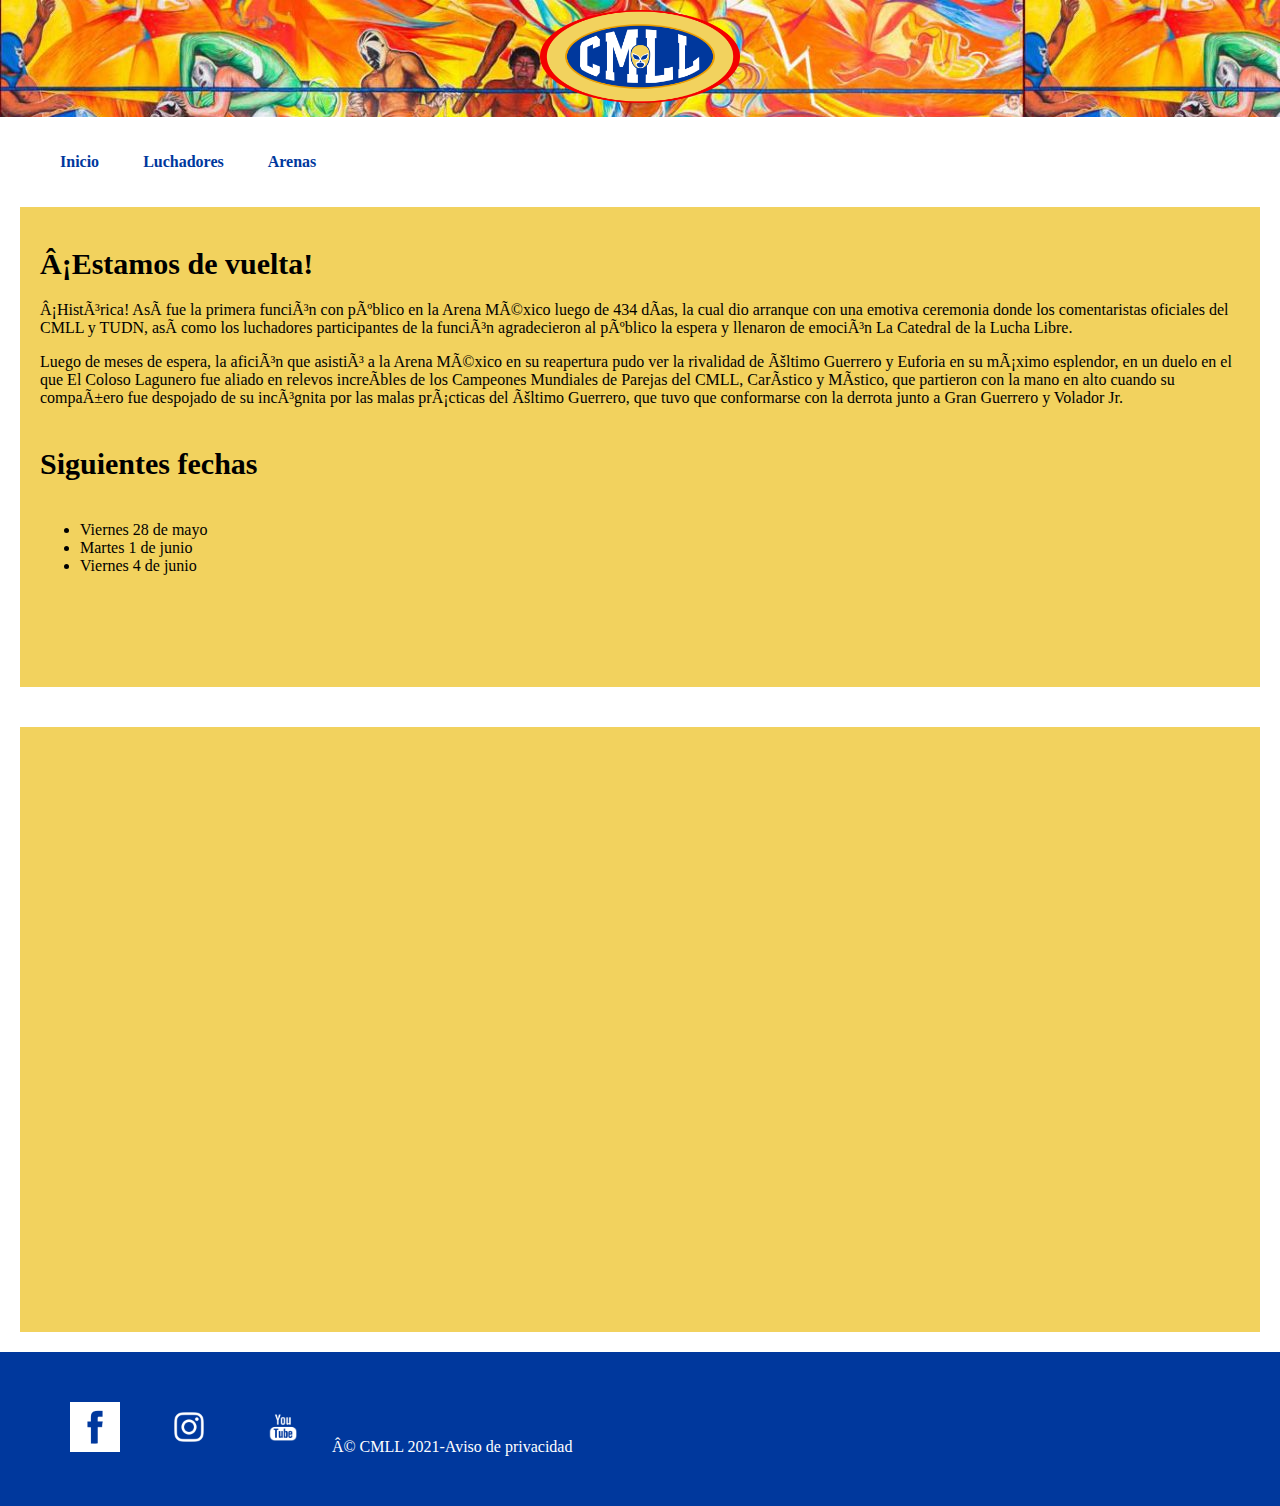
<file: index.html>
<!DOCTYPE html>

<html lang=“es”>

<head>
            <meta charset=“UTF-8”>
            <title>Inicio</title>
            <link rel="stylesheet" href="estiloinicio.css">
    <link rel="icon" 
href="imagen/cmllfavicon.png" 
type="image/png" 
size="16x16">
</head>

<body>
    <header>
       <img src="imagen/cmlllogo.png" width="200px">
    </header>
        
        
         <nav>
        <ul>
        <a target="_self" href="index.html">Inicio</a>
        <a target="_self" href="luchadores.html">Luchadores</a>
        <a target="_self" href="arenas.html">Arenas</a>
        </ul>
         </nav>
        
        <div>
            
           <h1>¡Estamos de vuelta!
         </h1> 
            <p1>¡Histórica! Así fue la primera función con público en la Arena México luego de 434 días, la cual dio arranque con una emotiva ceremonia donde los comentaristas oficiales del CMLL y TUDN, así como los luchadores participantes de la función agradecieron al público la espera y llenaron de emoción La Catedral de la Lucha Libre. </p>


<p2>Luego de meses de espera, la afición que asistió a la Arena México en su reapertura pudo ver la rivalidad de Último Guerrero y Euforia en su máximo esplendor, en un duelo en el que El Coloso Lagunero fue aliado en relevos increíbles de los Campeones Mundiales de Parejas del CMLL, Carístico y Místico, que partieron con la mano en alto cuando su compañero fue despojado de su incógnita por las malas prácticas del Último Guerrero, que tuvo que conformarse con la derrota junto a Gran Guerrero y Volador Jr. </p>

<h4>Siguientes fechas</h4>
            
               <ul>
                   <li>Viernes 28 de mayo</li>
                   <li>Martes 1 de junio</li>
                   <li>Viernes 4 de junio</li>
               </ul>
            

        </div>
              

         <div class="video">
            <iframe width="560" height="315" src="https://www.youtube.com/embed/diIm4qyYqBg" title="YouTube video player" frameborder="0" allow="accelerometer; autoplay; clipboard-write; encrypted-media; gyroscope; picture-in-picture" allowfullscreen></iframe>
           
            
        </div>

    
          
        <footer>
<a target="_blank" href="https://www.facebook.com/cmll.oficial"> <img alt="facebook" src="imagen/facebook.png" height="50"></a>
<a target="_blank" href="https://www.instagram.com/cmll_mx/?hl=es-la"> <img alt="instagram" src="imagen/instagram.png" height="50"></a>
<a target="_blank" href="https://www.youtube.com/user/VideosOficialesCMLL"> <img alt="youtube" src="imagen/youtube.png" height="50"></a>



<p3> © CMLL 2021-Aviso de privacidad</p3> </footer>

                     
   
</body>
</html>
</file>
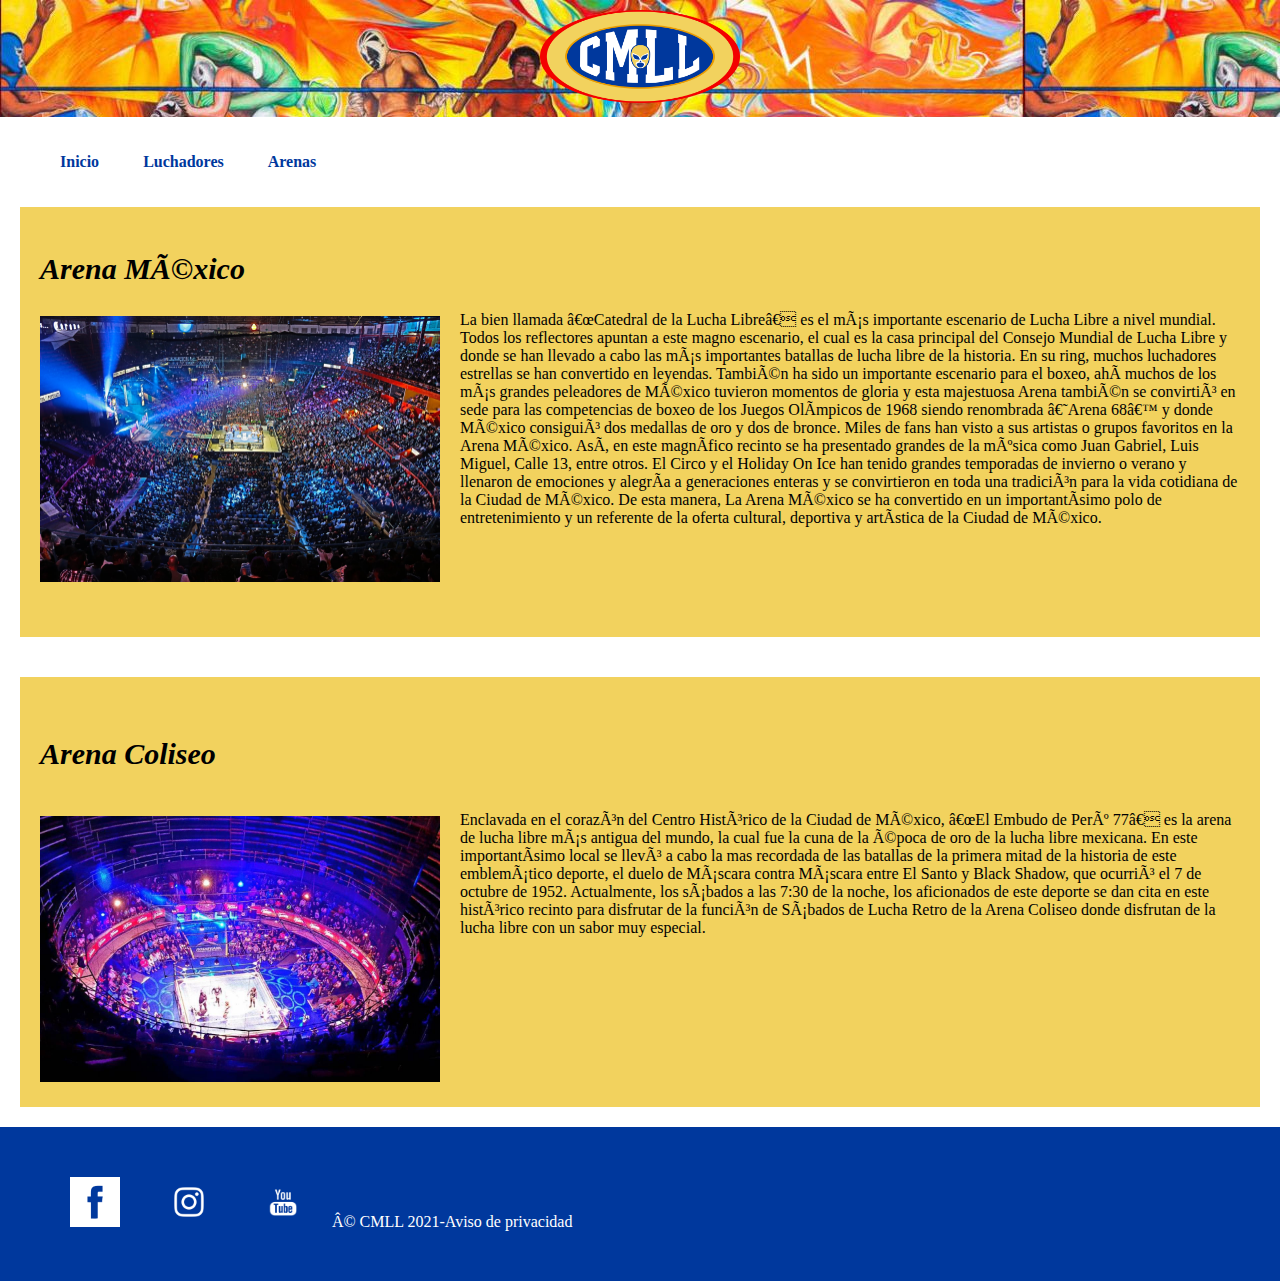
<file: arenas.html>
<!DOCTYPE html>

<html lang=“es”>

<head>
            <meta charset=“UTF-8”>
            <title>Inicio</title>
            <link rel="stylesheet" href="estiloarenas.css">

    <link rel="icon" 
href="imagen/cmllfavicon.png" 
type="image/png" 
size="16x16">
</head>

<body>
    <header>
       <img src="imagen/cmlllogo.png" width="200px">
    </header>
        
        
         <nav>
        <ul>
        <a target="_self" href="index.html">Inicio</a>
        <a target="_self" href="luchadores.html">Luchadores</a>
        <a target="_self" href="arenas.html">Arenas</a>
        </ul>
         </nav>
        
        <div class="amexico">


           <h2>Arena México</h2>


             <img src="imagen/amexico.jpeg" width="400px" class="left"
            

            <p1>La bien llamada “Catedral de la Lucha Libre” es el más importante escenario de Lucha Libre a nivel mundial. Todos los reflectores apuntan a este magno escenario, el cual es la casa principal del Consejo Mundial de Lucha Libre y donde se han llevado a cabo las más importantes batallas de lucha libre de la historia. En su ring, muchos luchadores estrellas se han convertido en leyendas. 

También ha sido un importante escenario para el boxeo, ahí muchos de los más grandes peleadores de México tuvieron momentos de gloria y esta majestuosa Arena también se convirtió en sede para las competencias de boxeo de los Juegos Olímpicos de 1968 siendo renombrada ‘Arena 68’ y donde México consiguió dos medallas de oro y dos de bronce. 

Miles de fans han visto a sus artistas o grupos favoritos en la Arena México. Así, en este magnífico recinto se ha presentado grandes de la música como Juan Gabriel, Luis Miguel, Calle 13, entre otros. 

El Circo y el Holiday On Ice han tenido grandes temporadas de invierno o verano y llenaron de emociones y alegría a generaciones enteras y se convirtieron en toda una tradición para la vida cotidiana de la Ciudad de México. 

De esta manera, La Arena México se ha convertido en un importantísimo polo de entretenimiento y un referente de la oferta cultural, deportiva y artística de la Ciudad de México. </p1>



        </div>
              

          <div class="acoliseo">

<h4>Arena Coliseo</h4>

             <img src="imagen/acoliseo.jpeg" width="400px" class="left"
            
            


            <p2>Enclavada en el corazón del Centro Histórico de la Ciudad de México, “El Embudo de Perú 77” es la arena de lucha libre más antigua del mundo, la cual fue la cuna de la época de oro de la lucha libre mexicana. En este importantísimo local se llevó a cabo la mas recordada de las batallas de la primera mitad de la historia de este emblemático deporte, el duelo de Máscara contra Máscara entre El Santo y Black Shadow, que ocurrió el 7 de octubre de 1952.

Actualmente, los sábados a las 7:30 de la noche, los aficionados de este deporte se dan cita en este histórico recinto para disfrutar de la función de Sábados de Lucha Retro de la Arena Coliseo donde disfrutan de la lucha libre con un sabor muy especial.

</p2>

            

        </div>

   




        <footer>
<a target="_blank" href="https://www.facebook.com/cmll.oficial"> <img alt="facebook" src="imagen/facebook.png" height="50"></a>
<a target="_blank" href="https://www.instagram.com/cmll_mx/?hl=es-la"> <img alt="instagram" src="imagen/instagram.png" height="50"></a>
<a target="_blank" href="https://www.youtube.com/user/VideosOficialesCMLL"> <img alt="youtube" src="imagen/youtube.png" height="50"></a>



<p3> © CMLL 2021-Aviso de privacidad</p3> </footer>

                     
   
</body>
</html>
</file>
<file: estiloinicio.css>
header {
text-align: center;
background-image:url('imagen/mural.jpeg');
padding:10px;
margin-bottom:10px;
}
nav{
padding-top: 10px;
text-align: left;

}
a:hover {
color:red;
}

a {
font-family:futura;
Color:#00389d;
Text-decoration:none;
Padding-top: 20px;
padding-right: 20px;
padding-bottom: 20px;
padding-left: 20px;
font-weight:bold;

}


body{
margin:auto;
}

a{
padding:20px;
}
.left{
float:left;
padding-top: 20px;
padding-bottom: 20px;
padding-right: 20px;
}


h1 {
font-size:30px;
font-family:Montserrat;
color:black;

}

h4 {
font-size:30px;
font-family:Montserrat;
color:black;
}

ul {
font-family:Montserrat;
color:black;
}

p1 {
font-family:Montserrat;
color:black;

}
p2 {
font-family:Montserrat;
color:black;

}
Div {
color:white;
Background-color:#f2d25e;
border: 20px solid white;
padding-top: 20px;
padding-right: 20px;
padding-bottom: 10px;
padding-left: 20px;
margin-bottom: 20px;
margin-top: 10px;
With:500px;
Height:450px;
display:block;
margin:auto;
}

.video {
Background-color:#f2d25e;
With:500px;
Height:575px;
}



iframe {
display: block;
margin: auto;
width: 100%;
height: 550px;
}




footer {
background-color:#00389d;
color:white;
padding:50px;
text-align:left;

}
p3 {
font-family:Montserrat;
color:white;
text-align:center;
}
</file>
<file: estiloarenas.css>
header {
text-align: center;
background-image:url('imagen/mural.jpeg');
padding:10px;
margin-bottom:10px;
}
nav{
padding-top: 10px;
text-align: left;

}
a:hover {
color:red;
}

a {
font-family:futura;
Color:#00389d;
Text-decoration:none;
Padding-top: 20px;
padding-right: 20px;
padding-bottom: 20px;
padding-left: 20px;
font-weight:bold;

}


body{
margin:auto;
}

a{
padding:20px;
}

.left{
float:left;
padding-top: 5px;
padding-bottom: 20px;
padding-right: 20px;
}



h2 {
font-size:30px;
font-family:Montserrat;
color:black;
Font-style: italic;
}



ol {
font-family:Montserrat;
color:black;

}

p1 {
font-family:Montserrat;
color:black;

}


.amexico {
Background-color:#f2d25e;
border: 20px solid white;
padding-top: 20px;
padding-right: 20px;
padding-bottom: 10px;
padding-left: 20px;
margin-bottom: 20px;
margin-top: 10px;
With:500px;
Height:400px;
display:block;
margin:auto;
font-family:Montserrat;
}


.acoliseo {
color:black;
Background-color:#f2d25e;
border: 20px solid white;
padding-top: 20px;
padding-right: 20px;
padding-bottom: 10px;
padding-left: 20px;
margin-bottom: 20px;
margin-top: 10px;
With:500px;
Height:400px;
display:block;
margin:auto;
font-family:Montserrat;
}

h4 {
font-size:30px;
font-family:Montserrat;
color:black;
Font-style: italic;
}

p2 {
font-family:Montserrat;
color:black;

}

footer {
background-color:#00389d;
color:white;
padding:50px;
text-align:left;
}
p3 {
font-family:Montserrat;
color:white;
text-align:center;
}
</file>
